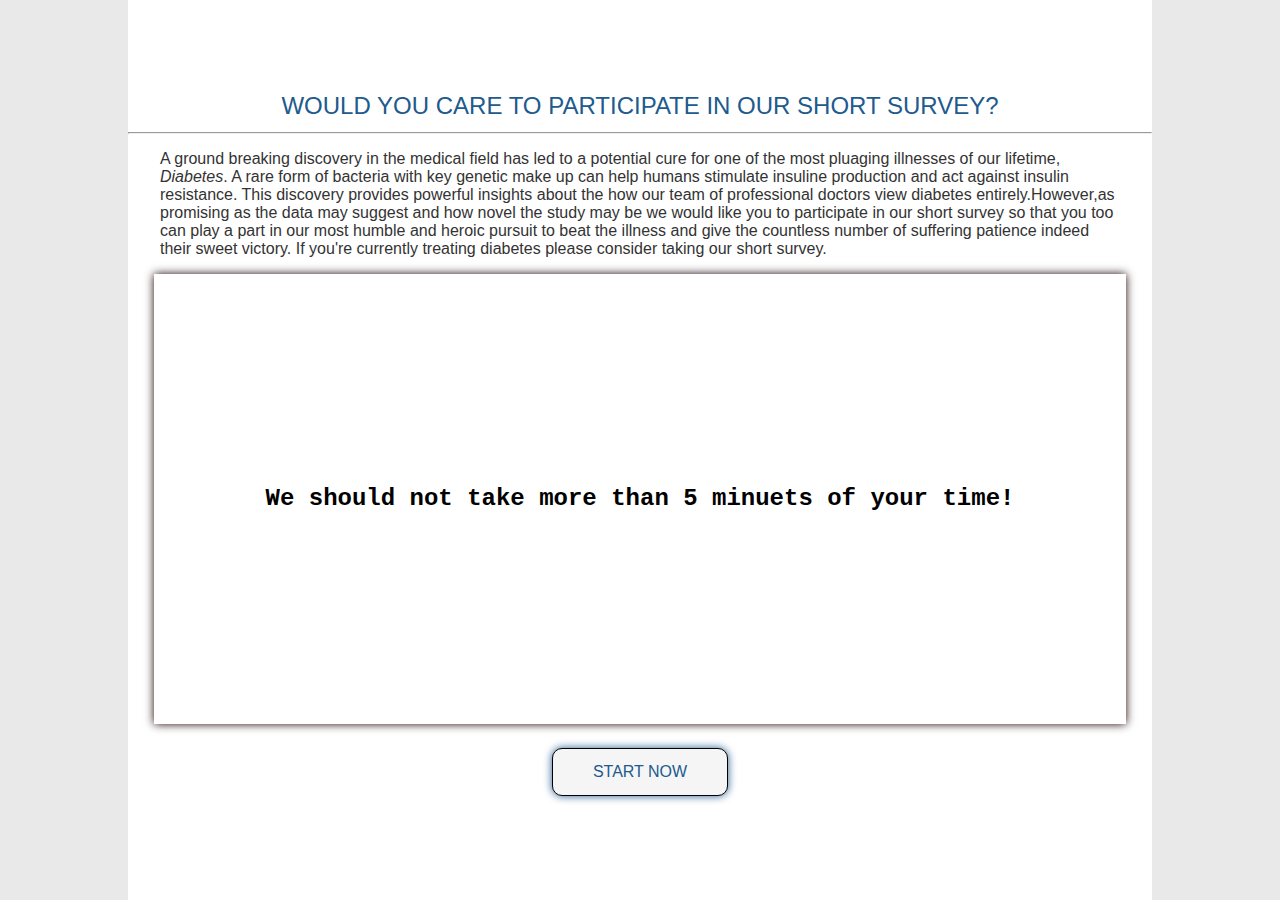
<file: index.html>
<!DOCTYPE html>

<html lang="en">

  <head>  

    <meta charset="UTF-8" />
    <meta http-equiv="X-UA-Compatible" content="IE=edge" />
    <meta name="viewport" content="width=device-width, initial-scale=1.0" />
    <link rel="stylesheet" href="style.css">  
    <link rel="stylesheet" href="https://cdnjs.cloudflare.com/ajax/libs/font-awesome/5.15.3/css/all.css">
    <link rel="preconnect" href="https://fonts.googleapis.com">
    <link rel="preconnect" href="https://fonts.gstatic.com" crossorigin> 
    <script src="https://code.jquery.com/jquery-3.6.0.js" integrity="sha256-H+K7U5CnXl1h5ywQfKtSj8PCmoN9aaq30gDh27Xc0jk=" crossorigin="anonymous"></script>
    <link href="https://fonts.googleapis.com/css2?family=Playfair+Display&display=swap" rel="stylesheet">
    <script src="main.js" defer></script>
    
    <title>Free Code Camp Survey</title>

  </head>

  <body> 

    <main> 

        <!-- Landing page start--> 

    <section id="sec-1">
      <div class="container-1"> 

        <div> 

            <h1 id="title">WOULD YOU CARE TO PARTICIPATE IN OUR SHORT SURVEY? </h1>

             <hr> 

            <p id="description">
                
                A ground breaking discovery in the medical field has led to
                a potential cure for one  of the most pluaging illnesses of our lifetime, <em>Diabetes</em>. A rare 
                form of bacteria with key genetic make up can help humans stimulate insuline production and act against 
                insulin resistance. This discovery provides powerful insights about the how our team of professional doctors view 
                diabetes entirely.However,as promising as the data may suggest and how novel the study may be we would 
                like you to participate in our short survey so that you too can play a part in our most humble and heroic 
                pursuit to beat the illness and give the countless number of suffering patience indeed their sweet victory. If you're currently 
                treating diabetes please consider taking our short survey.  

            </p> 

        </div>
          
        <div class="slideshow"> 
          
          <div id="short-text">   
           <h4 id="short-text-h4">We should not take more than 5 minuets of your time!</h4>
         </div>

        </div>   
    
        <a href="#sec-2" class="scroll"><button id="start-btn">START NOW </button></a>

      </div>   
         </section> 

        <!-- Landing page end -->

    <section id="sec-2">

    <div class="container-2 display ">
      
      <form action="#" id="survey-form"> 
                
          <div class="contact">

                    <div id="input-blocks"> 

                      <label for="name" id="name-label"> Please enter your name* </label>  
                      <input type="text" id="name" class="required-fields " placeholder="e.g Thabo" required/>
                    
                    </div>    
                    <div id="input-blocks"> 

                      <label for="name" id="name-label"> Please enter your last name* </label>  
                      <input type="text" id="name1" class="required-fields " placeholder="e.g Mngoma" required/>
                    
                    </div>    
                    <div id="input-blocks"> 

                      <label for="name" id="name-label"> Please enter your middle name* </label>  
                      <input type="text" id="name2" class="required-fields " placeholder="e.g Siphiwe " required/>
                    
                    </div>    

                    <div id="input-blocks"> 

                      <label for="email" id="email-label"> Please enter your e-mail</label>
                      <input type="email" class="required-fields" id="email" placeholder="username@email.com" required />
                
                    </div>

                    <div id="input-blocks"> 

                      <label for="number" id="number-label">Please enter your cellphone numbers: </label>
                      <!-- don't forget to set the minimum and maximum value attributes-->
                      <input type="number" class="required-fields" min="0" max="999999999" id="number" placeholder="e.g 23" required/>
                  
                    </div>
         </div> 

            <label for="dropdown">What type of diebetes are you diagnosed with ?  </label>
           
          <select name="dropdown" id="dropdown">
       
            <option value="Type-1" id="type">Type-1</option>
            <option value="Type-2" id="type">Type-2</option>
        
          </select> 
             
          

            <fieldset>

              <legend>what is your age group ?</legend>
              
              
              <input name="age" type="radio" id="radio" checked  />  > 18 years
              <br>
              <input name="age" type="radio" id="radio-checkbox" /> 18 < years <= 30
              <br>
              <input name="age" type="radio" id="radio-checkbox" /> 30 < years <= 50
              <br>
              <input name="age" type="radio" id="radio-checkbox" /> > 50 years 
              <br> 

            </fieldset>

            <fieldset>

              <legend> Do you currently smoke ?</legend>

              <input name="smoke" type="radio" id="radio-checkbox" checked/> regularly
              <br>
              <input name="smoke" type="radio" id="radio-checkbox" /> on frequent occssion
              <br>
              <input name="smoke" type="radio" id="radio-checkbox" /> sparringly 
              <br>
              <input name="smoke" type="radio" id="radio-checkbox" /> Never 
               <br>

            </fieldset>

            <fieldset>

              <legend>Do you consume alcoholic substances ?</legend>

              <input name = "alcohol" type="radio" id="radio-checkbox" checked /> regularly 
              <br>
              <input name = "alcohol" type="radio" id="radio-checkbox"/> on frequent occasion 
              <br>
              <input name = "alcohol" type="radio" id="radio-checkbox" /> sparringly 
              <br>
              <input name = "alcohol" type="radio" id="radio-checkbox"/> Never

            </fieldset>

            <fieldset>

              <legend>How would you describe the severity of your symptoms ?</legend>

              <input name ="severe" type="radio" id="radio-checkbox" checked/> Mild 
              <br>
              <input name ="severe"  type="radio" id="radio-checkbox"/> Moderate 
              <br>
              <input name ="severe"  type="radio" id="radio-checkbox"/> severe 
              <br>
              <input name ="severe"  type="radio" id="radio-checkbox"/>very severe

            </fieldset>

            <fieldset>

              <legend>Which of the following best describes your current medication ?</legend>

              <input type="checkbox" id="radio-checkbox" value="med-1"/>regular insulin (Humulin and Novolin)
              <br>
              <input type="checkbox" id="radio-checkbox" value="med-2"/>insulin aspart (NovoLog, FlexPen, Fiasp)
              <br>
              <input type="checkbox" id="radio-checkbox" value="med-3"/>insulin lispro (Humalog)
              <br>
              <input type="checkbox" id="radio-checkbox" value="med-4"/>insulin isophane (Humulin N, Novolin N)
              <br>
              <input type="checkbox" id="radio-checkbox" value="med-5"/>insulin degludec (Tresiba)
              <br>
              <input type="checkbox" id="radio-checkbox" value="med-6"/>insulin glargine (Lantus)
              <br>
              <input type="checkbox" id="radio-checkbox" value="med-7"/>insulin detemir (Levemir)
              <br>
              <input type="checkbox" id="radio-checkbox" value="med-8"/>insulin glargine (Toujeo)
              <br>
              <input type="checkbox" id="radio-checkbox" value="med-9"/>NovoLog Mix 70/30 (insulin aspart protamine-insulin aspart)
              <br>
              <input type="checkbox" id="radio-checkbox" value="med-10"/>Humalog Mix 75/25 (insulin lispro protamine-insulin lispro)

            </fieldset>

            <fieldset>

              <legend>Have you undergone surgery due to  complications of diabetes ?</legend>
               
              <input name="surgery" type="radio" id="radio-checkbox" checked/> Yes
               <br>
              <input name="surgery" type="radio" id="radio-checkbox"/> No

            </fieldset>

            <fieldset>

              <legend>Have you also been diagnosed for the following chronic illnesses ?</legend>

              <input type="checkbox" id="radio-checkbox" value="illness-1" /> Renal diseases
               <br>
              <input type="checkbox" id="radio-checkbox" value="illness-2"/> Hypertension 
               <br>
              <input type="checkbox" id="radio-checkbox" value="illness-3" /> Any  cancer
              <br>
              <input type="checkbox" id="radio-checkbox" value="illness-4" /> GI related diseases

            </fieldset>

            <fieldset>

              <legend>Please select one or more of the following option</legend>

              <input type="checkbox" id="radio-checkbox" value="opt-1" /> Willing to relocate. 
              <br>
              <input type="checkbox" id="radio-checkbox" value="opt-2"/> Have own transport. 
              <br>
              <input type="checkbox" id="radio-checkbox" value="opt-3"/> Willing to change diet.
              <br>
              <input type="checkbox" id="radio-checkbox" value="opt-4"/> Willing to pause using  other unprescribed substances. 

            </fieldset>

            <label for="comments" >Please specify any special concerns for any special needs not mentioned above</label>
            
              <textarea name="comments" id="comments" cols="30" rows="10"></textarea>
              <br>  

            <button id="submit">SUBMIT</button>
            
          </form>

        </div> 
        </section>  

  <div class="modal-container"> 
  
    <div class="modal">

       <div class="circle-div"> 

        <div class="circle">
          <i class="fa fa-3x fa-check"></i>
        </div> 

      </div>
      
      <div class="modal-text">

        <h3 class="modal-title">Thank you for your participation</h3> 
       
        <p class="modal-para">
          
        Your contribution is invaluable to us. We trust that the 
        information provided best represent your current status 
        with diabetes. We are working everyday with different doctors  
        around the world to  fight this illness. We are again grateful
        for your conribution and we wish a speedy recovery and a healthier life. 
          
          <br>
          <hr>
          <br>
        <em>For further communication we will use the contact information provided</em>
        </p>  

      </div> 

      <div class="btn-container"> 
        <a href="#"><button id="dismiss-btn">Dismiss</button></a>
      </div> 

    </div>
        
  </div>

    </main>

  </body>

</html>
</file>
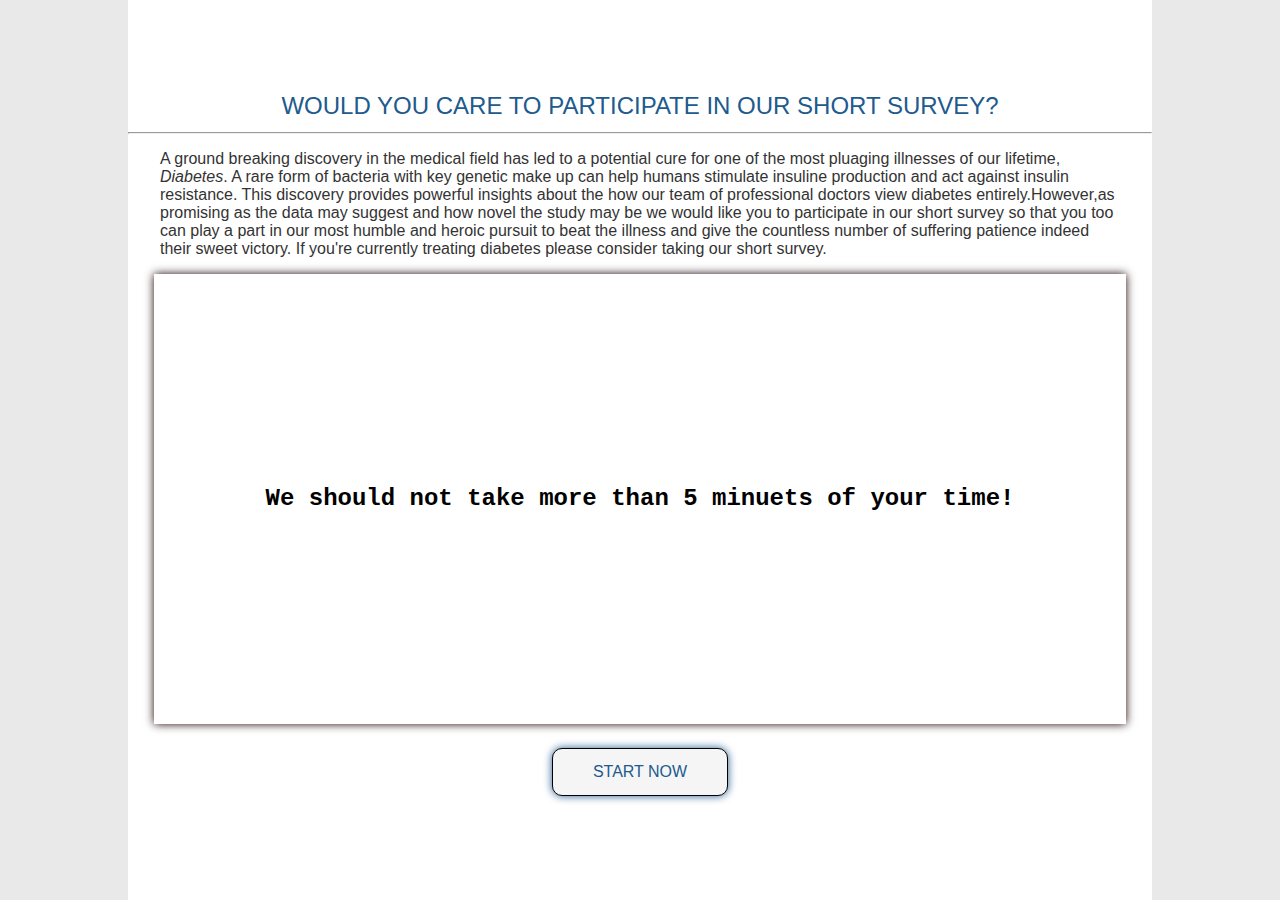
<file: html/index.html>
<!DOCTYPE html>

<html lang="en">

  <head>  

    <meta charset="UTF-8" />
    <meta http-equiv="X-UA-Compatible" content="IE=edge" />
    <meta name="viewport" content="width=device-width, initial-scale=1.0" />
    <link rel="stylesheet" href="/css/style.css">  
    <link rel="stylesheet" href="https://cdnjs.cloudflare.com/ajax/libs/font-awesome/5.15.3/css/all.css">
    <link rel="preconnect" href="https://fonts.googleapis.com">
    <link rel="preconnect" href="https://fonts.gstatic.com" crossorigin> 
    <script src="https://code.jquery.com/jquery-3.6.0.js" integrity="sha256-H+K7U5CnXl1h5ywQfKtSj8PCmoN9aaq30gDh27Xc0jk=" crossorigin="anonymous"></script>
    <link href="https://fonts.googleapis.com/css2?family=Playfair+Display&display=swap" rel="stylesheet">

    <script src="/js/main.js" defer></script>
    
    <title>Free Code Camp Survey</title>

  </head>

  <body> 

    <main> 

        <!-- Landing page start--> 

    <section id="sec-1">
      <div class="container-1"> 

        <div> 

            <h1 id="title">WOULD YOU CARE TO PARTICIPATE IN OUR SHORT SURVEY? </h1>

             <hr> 

            <p id="description">
                
                A ground breaking discovery in the medical field has led to
                a potential cure for one  of the most pluaging illnesses of our lifetime, <em>Diabetes</em>. A rare 
                form of bacteria with key genetic make up can help humans stimulate insuline production and act against 
                insulin resistance. This discovery provides powerful insights about the how our team of professional doctors view 
                diabetes entirely.However,as promising as the data may suggest and how novel the study may be we would 
                like you to participate in our short survey so that you too can play a part in our most humble and heroic 
                pursuit to beat the illness and give the countless number of suffering patience indeed their sweet victory. If you're currently 
                treating diabetes please consider taking our short survey.  

            </p> 

        </div>
          
        <div class="slideshow"> 
          
          <div id="short-text">   
           <h4 id="short-text-h4">We should not take more than 5 minuets of your time!</h4>
         </div>

        </div>   
    
        <a href="#sec-2" class="scroll"><button id="start-btn">START NOW </button></a>

      </div>   
         </section> 

        <!-- Landing page end -->

    <section id="sec-2">

    <div class="container-2 display ">
      
      <form action="#" id="survey-form"> 
                
          <div class="contact">

                    <div id="input-blocks"> 

                      <label for="name" id="name-label"> Please enter your name* </label>  
                      <input type="text" id="name" class="required-fields " placeholder="e.g Thabo" required/>
                    
                    </div>    
                    <div id="input-blocks"> 

                      <label for="name" id="name-label"> Please enter your last name* </label>  
                      <input type="text" id="name1" class="required-fields " placeholder="e.g Mngoma" required/>
                    
                    </div>    
                    <div id="input-blocks"> 

                      <label for="name" id="name-label"> Please enter your middle name* </label>  
                      <input type="text" id="name2" class="required-fields " placeholder="e.g Siphiwe " required/>
                    
                    </div>    

                    <div id="input-blocks"> 

                      <label for="email" id="email-label"> Please enter your e-mail</label>
                      <input type="email" class="required-fields" id="email" placeholder="username@email.com" required />
                
                    </div>

                    <div id="input-blocks"> 

                      <label for="number" id="number-label">Please enter your cellphone numbers: </label>
                      <!-- don't forget to set the minimum and maximum value attributes-->
                      <input type="number" class="required-fields" min="0" max="999999999" id="number" placeholder="e.g 23" required/>
                  
                    </div>
         </div> 

            <label for="dropdown">What type of diebetes are you diagnosed with ?  </label>
           
          <select name="dropdown" id="dropdown">
       
            <option value="Type-1" id="type">Type-1</option>
            <option value="Type-2" id="type">Type-2</option>
        
          </select> 
             
          

            <fieldset>

              <legend>what is your age group ?</legend>
              
              
              <input name="age" type="radio" id="radio" checked  />  > 18 years
              <br>
              <input name="age" type="radio" id="radio-checkbox" /> 18 < years <= 30
              <br>
              <input name="age" type="radio" id="radio-checkbox" /> 30 < years <= 50
              <br>
              <input name="age" type="radio" id="radio-checkbox" /> > 50 years 
              <br> 

            </fieldset>

            <fieldset>

              <legend> Do you currently smoke ?</legend>

              <input name="smoke" type="radio" id="radio-checkbox" checked/> regularly
              <br>
              <input name="smoke" type="radio" id="radio-checkbox" /> on frequent occssion
              <br>
              <input name="smoke" type="radio" id="radio-checkbox" /> sparringly 
              <br>
              <input name="smoke" type="radio" id="radio-checkbox" /> Never 
               <br>

            </fieldset>

            <fieldset>

              <legend>Do you consume alcoholic substances ?</legend>

              <input name = "alcohol" type="radio" id="radio-checkbox" checked /> regularly 
              <br>
              <input name = "alcohol" type="radio" id="radio-checkbox"/> on frequent occasion 
              <br>
              <input name = "alcohol" type="radio" id="radio-checkbox" /> sparringly 
              <br>
              <input name = "alcohol" type="radio" id="radio-checkbox"/> Never

            </fieldset>

            <fieldset>

              <legend>How would you describe the severity of your symptoms ?</legend>

              <input name ="severe" type="radio" id="radio-checkbox" checked/> Mild 
              <br>
              <input name ="severe"  type="radio" id="radio-checkbox"/> Moderate 
              <br>
              <input name ="severe"  type="radio" id="radio-checkbox"/> severe 
              <br>
              <input name ="severe"  type="radio" id="radio-checkbox"/>very severe

            </fieldset>

            <fieldset>

              <legend>Which of the following best describes your current medication ?</legend>

              <input type="checkbox" id="radio-checkbox" value="med-1"/>regular insulin (Humulin and Novolin)
              <br>
              <input type="checkbox" id="radio-checkbox" value="med-2"/>insulin aspart (NovoLog, FlexPen, Fiasp)
              <br>
              <input type="checkbox" id="radio-checkbox" value="med-3"/>insulin lispro (Humalog)
              <br>
              <input type="checkbox" id="radio-checkbox" value="med-4"/>insulin isophane (Humulin N, Novolin N)
              <br>
              <input type="checkbox" id="radio-checkbox" value="med-5"/>insulin degludec (Tresiba)
              <br>
              <input type="checkbox" id="radio-checkbox" value="med-6"/>insulin glargine (Lantus)
              <br>
              <input type="checkbox" id="radio-checkbox" value="med-7"/>insulin detemir (Levemir)
              <br>
              <input type="checkbox" id="radio-checkbox" value="med-8"/>insulin glargine (Toujeo)
              <br>
              <input type="checkbox" id="radio-checkbox" value="med-9"/>NovoLog Mix 70/30 (insulin aspart protamine-insulin aspart)
              <br>
              <input type="checkbox" id="radio-checkbox" value="med-10"/>Humalog Mix 75/25 (insulin lispro protamine-insulin lispro)

            </fieldset>

            <fieldset>

              <legend>Have you undergone surgery due to  complications of diabetes ?</legend>
               
              <input name="surgery" type="radio" id="radio-checkbox" checked/> Yes
               <br>
              <input name="surgery" type="radio" id="radio-checkbox"/> No

            </fieldset>

            <fieldset>

              <legend>Have you also been diagnosed for the following chronic illnesses ?</legend>

              <input type="checkbox" id="radio-checkbox" value="illness-1" /> Renal diseases
               <br>
              <input type="checkbox" id="radio-checkbox" value="illness-2"/> Hypertension 
               <br>
              <input type="checkbox" id="radio-checkbox" value="illness-3" /> Any  cancer
              <br>
              <input type="checkbox" id="radio-checkbox" value="illness-4" /> GI related diseases

            </fieldset>

            <fieldset>

              <legend>Please select one or more of the following option</legend>

              <input type="checkbox" id="radio-checkbox" value="opt-1" /> Willing to relocate. 
              <br>
              <input type="checkbox" id="radio-checkbox" value="opt-2"/> Have own transport. 
              <br>
              <input type="checkbox" id="radio-checkbox" value="opt-3"/> Willing to change diet.
              <br>
              <input type="checkbox" id="radio-checkbox" value="opt-4"/> Willing to pause using  other unprescribed substances. 

            </fieldset>

            <label for="comments" >Please specify any special concerns for any special needs not mentioned above</label>
            
              <textarea name="comments" id="comments" cols="30" rows="10"></textarea>
              <br>  

            <button id="submit">SUBMIT</button>
            
          </form>

        </div> 
        </section>  

  <div class="modal-container"> 
  
    <div class="modal">

       <div class="circle-div"> 

        <div class="circle">
          <i class="fa fa-3x fa-check"></i>
        </div> 

      </div>
      
      <div class="modal-text">

        <h3 class="modal-title">Thank you for your participation</h3> 
       
        <p class="modal-para">
          
        Your contribution is invaluable to us. We trust that the 
        information provided best represent your current status 
        with diabetes. We are working everyday with different doctors  
        around the world to  fight this illness. We are again grateful
        for your conribution and we wish a speedy recovery and a healthier life. 
          
          <br>
          <hr>
          <br>
        <em>For further communication we will use the contact information provided</em>
        </p>  

      </div> 

      <div class="btn-container"> 
        <a href="#"><button id="dismiss-btn">Dismiss</button></a>
      </div> 

    </div>
        
  </div>

    </main>

  </body>

</html>
</file>
<file: style.css>
*,*::after,*::before
{
    margin:0; 
    padding:0;
    box-sizing: border-box; 
}  

body
{ 
    display: flex;
    flex-direction: column;
    justify-content: center;
    align-items: center;
    justify-content: center;
    width: 100vw; 

}

:root 
{ 
    --primary-color: rgb(33, 90, 141); 
}

body::-webkit-scrollbar 
{
  background-color: rgb(255, 255, 255);
} 

body::-webkit-scrollbar-track
{ 
    box-shadow: inset 0px 0px 50px ;

} 

body::-webkit-scrollbar-thumb
{ 
    background-color: var(--primary-color);
    border: #fff;
    
} 

body::-webkit-scrollbar-corner 
{
    display: none;
}

main
{
    display: flex;
    flex-direction: column;
    justify-content: center;
    align-items: center;
    justify-content: center;
    background-color: rgba(14, 14, 14, 0.089); 
    width:100vw; 
    height: auto;
} 

#sec-1 , #sec-2
{
    display: flex;
    flex-direction: column;
    justify-content: center;
    align-items: center;
    justify-content: center;
}

.container-1 
{

    display: flex;
    flex-direction: column; 
    align-items: center;
    text-align: center; 
    justify-content: center;
    height: 100vh; 
    background-color: rgb(255, 255, 255);
    max-width: 80%;
}   

#title
{
    color:var(--primary-color); 
    font-family:'Gill Sans', 'Gill Sans MT', Calibri, 'Trebuchet MS', sans-serif;
    font-weight: 500; 
    margin: 0.5em 1em;  
    font-size:1.5em; 
} 

#description
{ 
  color: #333; 
  padding: 1em 2em;  
  font-family:'Trebuchet MS', 'Lucida Sans Unicode', 'Lucida Grande', 'Lucida Sans', Arial, sans-serif;
  text-align: start;
}

.slideshow
{  
     position: relative;
    display: flex; 
    flex-direction: column;
    align-items: center;
    justify-content: center;
    text-align: center;
    width: 95%;
    height: 50vh;  
    overflow: hidden; 
    box-shadow: 0px 0px 9px rgb(31, 4, 4) ;
    transition: all 1s ease-out;

}  
 
.slideshow img 
{  
   position:absolute; 
   width: 100%;
   height: 100%; 
   transition: all 1s ease-in-out;
   z-index: 1;

}  

#short-text 
{   
    position: absolute;
    color:var(-primary-color); 
    font-family: 'Courier New', Courier, monospace;
    text-align: center;
    padding: 0em 1em; 
    margin:0 2em;
    font-size: 1.5em; 
    background-color: rgba(255,255,255,0.7);
    z-index: 100;
} 

a{
    text-decoration: none;
    color :var(-primary-color);
 }

#start-btn 
{
    margin-top: 1.5em; 
    border: none;
    background-color: rgb(245, 245, 245);  
    padding: 0.9em 2.5em;
    margin-bottom: 1.5em;
    color:var(--primary-color); 
    font-weight: 100; 
    font-size: 16px;  
    box-shadow: 0px 0px 9px;
    border-radius: 10px;
    border: 1px solid #000;  
    cursor: pointer;
} 

#start-btn:hover
  {   
      color: #fff;
      transition: all 2s ease-in;
      background-color: var(--primary-color);
      box-shadow: 0px 0px 9px rgb(31, 4, 4); 
      border: 1px solid #fff; 
      
  }  

.container-2
{ 
    display: flex ;
    flex-direction: column;
    align-items: center;
    justify-items: center;
    background-color: rgb(255, 255, 255);
    width: 100vw;
    max-width: 80%;
    padding: 4em 1em; 
    box-shadow: inset 0px 0px 9px ; 
  
  
}   

.display
{
    display: none;
}

#survey-form
{ 
    display:flex; 
    flex-direction: column;
    width: 80%;
} 

label
{
    display: block; 
    padding: 5px; 
    font-size: large;
    font-weight: 900; 

} 

input
{
    margin:0.6em 1em; 
}  

fieldset
{
    margin: 1em 0em;
    padding: 1em 0em;
} 

legend
{   
    font-size: 1.2em;
    font-weight: 600;
    text-align: center;
    padding: 0em 10px ;
}

#submit
{
    margin-top: 1.5em; 
    border: none;
    background-color: rgb(245, 245, 245);  
    padding: 0.9em 2.5em;
    margin-bottom: 1.5em;
    color:var(-primary-color); 
    font-weight: 100; 
    font-size: 16px;  
    box-shadow: 0px 0px 9px;
    width:100%; 
    border: 1px solid #000;  
    cursor: pointer;
}

#submit:hover
  {   
      color: #fff;
      transition: all 2s ease-in;
      background-color: var(--primary-color);
      box-shadow: 0px 0px 9px rgb(31, 4, 4); 
      border: 1px solid #fff; 
      
  } 

  textarea
  {
      width:100%; 
  }

  .contact
  {   
      position: relative;
      width:100%;
      background-color: rgba(0, 0, 0, 0.1);
      padding: 1em 1.6em;
  } 

  #input-block
  {
      position: absolute;
      
  }

  #input-blocks input
  {  
      border: none;
      padding: 0 1em;
      width: 100%;
      height:2em;
      border-radius: 0.2em;
      margin-right: 7em;
      box-shadow: 0px 0px 9px rgba(0,0,0,0.5);
  }

  #dropdown 
    { 
       padding: 1.5%; 
       font-size:medium;
    }
  textarea
  {
      padding: 2%; 
      color:rgba(0, 0, 0, 0.753); 
      font-size: large; 
      font-family: 'Courier New', Courier, monospace;
  } 

  .modal-container
  {
      position:fixed;
      top:0;
      left:0;
      display: flex;
      flex-direction: column;
      align-items: center;
      justify-content: center;
      text-align: center;
      z-index: 200;
      background-color: #fff;
      height: 100vh;
      width: 100vw;
      opacity: 0;
      background-color: rgba(10, 9, 9, 0.692); 
      pointer-events: none; 
      transition: all 1s ease;
  } 
  
  .show 
  { 
      opacity: 1; 
      pointer-events: auto; 
  }

  .modal
  {   

      display:grid; 
      grid-template-rows: 3fr 3fr 1fr;
      justify-items: center;
      align-items: center;
      height: 70%; 
      width:60%;  
      max-height: 100%; 
      max-width: 500px;
      box-shadow: 0px 0px 50px rgba(0, 0, 0, 0.753);
      background-color: rgba(255, 255, 255, 0.87);
      border-radius: 9px;  
     
     
  }  

  .circle-div 
  { 
      display: flex;
      flex-direction: column;
      justify-content: center;
      align-items: center; 
      width: 30%;
      height: 70%; 
      max-width: 200px;
     
  }

  .circle 
  {   
      display: flex;
      flex-direction: column;
      align-items: center;
      justify-content: center;
      border: 7px solid rgb(0, 240, 32);
      height: 100%; 
      width:100%; 
      border-radius: 50%;
  } 

  .circle .fa-check
  { 
      color:rgb(0, 240, 32); 
      animation: animation-name 5s infinite;
      transform: scale(1);
            
            @keyframes animation {
                10% {
                    transform: scale(2);
                }

                20% {
                    transform: scale(1);
                }
            }
  }

  .modal-title
  { 
      padding: 1em 1em;  
      font-size: 1.4em;
      font-family: 'Segoe UI', Tahoma, Geneva, Verdana, sans-serif;
  } 

  .modal-text 
  { 
      max-width: 80%; 
      margin-bottom: 2em; 
      font-family:'Times New Roman', Times, serif; 
  }  

  .modal-para
  { 
      font-size: 1.2em; 
      padding-bottom: 0.6em;

  }

  #dismiss-btn
   { 
       border: none;
       background-color: var(--primary-color); 
       color: antiquewhite;
       padding:0.6em 2em; 
       border-radius: 5px; 
       font-size: 1.2em;
       margin-bottom: 5%;
   }



@media screen and (max-width: 760px)
{ 
    .container-1
    {
            width: 100vw;  
            max-width: 100vw;
    } 

    .container-2
    {
            width: 100vw;  
            max-width: 100vw;
    } 

    .slideshow 
    {
            width:90%; 
            height: 60vh;
    } 

    #short-text 
    {
            font-size: 1.5em;
            font-weight: lighter;
            font-family: 'Courier New', Courier, monospace;
            padding: 0px 1.5em; 
            color:rgb(13, 57, 95);
    }  

    #survey-form 
    { 
        width:95%;
    } 

    label 
     {
         font-size: 16px; 
     }
     
    fieldset 
    { 
        font-size: 16px;
    }

    legend 
    {   font-size: 16px;
        text-align: center;
        padding: 0em 1.5em;
        
    } 
    .circle-div
    { 
        width:30%; 
        height: 60%;
    } 
    .modal-title
    {
        font-size: 1.3em;
    } 

    .modal-para
    { 
        font-size: 1em;
    }
          
} 

@media screen and (max-width: 540px)
{   
     #title
     {
         font-size: 14px;
     } 

     #description
     { 
         font-size: 12px; 
     } 
     
     #short-text
      {
          font-size: 13px;
      } 

    #start-btn
     { 
         padding: 5px 10px;
     } 

     .container-2
     {
        width: 100vw;  
        max-width: 100vw;
     } 
     
     #survey-form
      {
          width:100%;
      } 

      label 
      {
          font-size: 14px;
      } 

      legend
       {
           font-size: 15px;
       }
      fieldset 
      { 
          font-size: 15px;
      }
    

    .circle-div
    { 
        width:40%; 
        height: 70%;
    } 
    .modal-title
    {
        font-size: 1em;
    } 

    .modal-text
    { 
        margin-bottom: 1em;
    }

    .modal-para
    { 
        font-size: 13px;
    } 
    #dismiss-btn
    {   
       font-size: 13px;
       padding: 0.2em 0.4em;
    } 

    body::-webkit-scrollbar
    {
        display: none;
    } 

    .modal-container
    { 
        opacity: 1; 
    }
    .modal-text
     {
         font-size: 12px;
     }
    
}
</file>
<file: css/style.css>
*,*::after,*::before
{
    margin:0; 
    padding:0;
    box-sizing: border-box; 
}  

body
{ 
    display: flex;
    flex-direction: column;
    justify-content: center;
    align-items: center;
    justify-content: center;
    width: 100vw; 

}

:root 
{ 
    --primary-color: rgb(33, 90, 141); 
}

body::-webkit-scrollbar 
{
  background-color: rgb(255, 255, 255);
} 

body::-webkit-scrollbar-track
{ 
    box-shadow: inset 0px 0px 50px ;

} 

body::-webkit-scrollbar-thumb
{ 
    background-color: var(--primary-color);
    border: #fff;
    
} 

body::-webkit-scrollbar-corner 
{
    display: none;
}

main
{
    display: flex;
    flex-direction: column;
    justify-content: center;
    align-items: center;
    justify-content: center;
    background-color: rgba(14, 14, 14, 0.089); 
    width:100vw; 
    height: auto;
} 

#sec-1 , #sec-2
{
    display: flex;
    flex-direction: column;
    justify-content: center;
    align-items: center;
    justify-content: center;
}

.container-1 
{

    display: flex;
    flex-direction: column; 
    align-items: center;
    text-align: center; 
    justify-content: center;
    height: 100vh; 
    background-color: rgb(255, 255, 255);
    max-width: 80%;
}   

#title
{
    color:var(--primary-color); 
    font-family:'Gill Sans', 'Gill Sans MT', Calibri, 'Trebuchet MS', sans-serif;
    font-weight: 500; 
    margin: 0.5em 1em;  
    font-size:1.5em; 
} 

#description
{ 
  color: #333; 
  padding: 1em 2em;  
  font-family:'Trebuchet MS', 'Lucida Sans Unicode', 'Lucida Grande', 'Lucida Sans', Arial, sans-serif;
  text-align: start;
}

.slideshow
{  
     position: relative;
    display: flex; 
    flex-direction: column;
    align-items: center;
    justify-content: center;
    text-align: center;
    width: 95%;
    height: 50vh;  
    overflow: hidden; 
    box-shadow: 0px 0px 9px rgb(31, 4, 4) ;
    transition: all 1s ease-out;

}  
 
.slideshow img 
{  
   position:absolute; 
   width: 100%;
   height: 100%; 
   transition: all 1s ease-in-out;
   z-index: 1;

}  

#short-text 
{   
    position: absolute;
    color:var(-primary-color); 
    font-family: 'Courier New', Courier, monospace;
    text-align: center;
    padding: 0em 1em; 
    margin:0 2em;
    font-size: 1.5em; 
    background-color: rgba(255,255,255,0.7);
    z-index: 100;
} 

a{
    text-decoration: none;
    color :var(-primary-color);
 }

#start-btn 
{
    margin-top: 1.5em; 
    border: none;
    background-color: rgb(245, 245, 245);  
    padding: 0.9em 2.5em;
    margin-bottom: 1.5em;
    color:var(--primary-color); 
    font-weight: 100; 
    font-size: 16px;  
    box-shadow: 0px 0px 9px;
    border-radius: 10px;
    border: 1px solid #000;  
    cursor: pointer;
} 

#start-btn:hover
  {   
      color: #fff;
      transition: all 2s ease-in;
      background-color: var(--primary-color);
      box-shadow: 0px 0px 9px rgb(31, 4, 4); 
      border: 1px solid #fff; 
      
  }  

.container-2
{ 
    display: flex ;
    flex-direction: column;
    align-items: center;
    justify-items: center;
    background-color: rgb(255, 255, 255);
    width: 100vw;
    max-width: 80%;
    padding: 4em 1em; 
    box-shadow: inset 0px 0px 9px ; 
  
  
}   

.display
{
    display: none;
}

#survey-form
{ 
    display:flex; 
    flex-direction: column;
    width: 80%;
} 

label
{
    display: block; 
    padding: 5px; 
    font-size: large;
    font-weight: 900; 

} 

input
{
    margin:0.6em 1em; 
}  

fieldset
{
    margin: 1em 0em;
    padding: 1em 0em;
} 

legend
{   
    font-size: 1.2em;
    font-weight: 600;
    text-align: center;
    padding: 0em 10px ;
}

#submit
{
    margin-top: 1.5em; 
    border: none;
    background-color: rgb(245, 245, 245);  
    padding: 0.9em 2.5em;
    margin-bottom: 1.5em;
    color:var(-primary-color); 
    font-weight: 100; 
    font-size: 16px;  
    box-shadow: 0px 0px 9px;
    width:100%; 
    border: 1px solid #000;  
    cursor: pointer;
}

#submit:hover
  {   
      color: #fff;
      transition: all 2s ease-in;
      background-color: var(--primary-color);
      box-shadow: 0px 0px 9px rgb(31, 4, 4); 
      border: 1px solid #fff; 
      
  } 

  textarea
  {
      width:100%; 
  }

  .contact
  {   
      position: relative;
      width:100%;
      background-color: rgba(0, 0, 0, 0.1);
      padding: 1em 1.6em;
  } 

  #input-block
  {
      position: absolute;
      
  }

  #input-blocks input
  {  
      border: none;
      padding: 0 1em;
      width: 100%;
      height:2em;
      border-radius: 0.2em;
      margin-right: 7em;
      box-shadow: 0px 0px 9px rgba(0,0,0,0.5);
  }

  #dropdown 
    { 
       padding: 1.5%; 
       font-size:medium;
    }
  textarea
  {
      padding: 2%; 
      color:rgba(0, 0, 0, 0.753); 
      font-size: large; 
      font-family: 'Courier New', Courier, monospace;
  } 

  .modal-container
  {
      position:fixed;
      top:0;
      left:0;
      display: flex;
      flex-direction: column;
      align-items: center;
      justify-content: center;
      text-align: center;
      z-index: 200;
      background-color: #fff;
      height: 100vh;
      width: 100vw;
      opacity: 0;
      background-color: rgba(10, 9, 9, 0.692); 
      pointer-events: none; 
      transition: all 1s ease;
  } 
  
  .show 
  { 
      opacity: 1; 
      pointer-events: auto; 
  }

  .modal
  {   

      display:grid; 
      grid-template-rows: 3fr 3fr 1fr;
      justify-items: center;
      align-items: center;
      height: 70%; 
      width:60%;  
      max-height: 100%; 
      max-width: 500px;
      box-shadow: 0px 0px 50px rgba(0, 0, 0, 0.753);
      background-color: rgba(255, 255, 255, 0.87);
      border-radius: 9px;  
     
     
  }  

  .circle-div 
  { 
      display: flex;
      flex-direction: column;
      justify-content: center;
      align-items: center; 
      width: 30%;
      height: 70%; 
      max-width: 200px;
     
  }

  .circle 
  {   
      display: flex;
      flex-direction: column;
      align-items: center;
      justify-content: center;
      border: 7px solid rgb(0, 240, 32);
      height: 100%; 
      width:100%; 
      border-radius: 50%;
  } 

  .circle .fa-check
  { 
      color:rgb(0, 240, 32); 
      animation: animation-name 5s infinite;
      transform: scale(1);
            
            @keyframes animation {
                10% {
                    transform: scale(2);
                }

                20% {
                    transform: scale(1);
                }
            }
  }

  .modal-title
  { 
      padding: 1em 1em;  
      font-size: 1.4em;
      font-family: 'Segoe UI', Tahoma, Geneva, Verdana, sans-serif;
  } 

  .modal-text 
  { 
      max-width: 80%; 
      margin-bottom: 2em; 
      font-family:'Times New Roman', Times, serif; 
  }  

  .modal-para
  { 
      font-size: 1.2em; 
      padding-bottom: 0.6em;

  }

  #dismiss-btn
   { 
       border: none;
       background-color: var(--primary-color); 
       color: antiquewhite;
       padding:0.6em 2em; 
       border-radius: 5px; 
       font-size: 1.2em;
       margin-bottom: 5%;
   }



@media screen and (max-width: 760px)
{ 
    .container-1
    {
            width: 100vw;  
            max-width: 100vw;
    } 

    .container-2
    {
            width: 100vw;  
            max-width: 100vw;
    } 

    .slideshow 
    {
            width:90%; 
            height: 60vh;
    } 

    #short-text 
    {
            font-size: 1.5em;
            font-weight: lighter;
            font-family: 'Courier New', Courier, monospace;
            padding: 0px 1.5em; 
            color:rgb(13, 57, 95);
    }  

    #survey-form 
    { 
        width:95%;
    } 

    label 
     {
         font-size: 16px; 
     }
     
    fieldset 
    { 
        font-size: 16px;
    }

    legend 
    {   font-size: 16px;
        text-align: center;
        padding: 0em 1.5em;
        
    } 
    .circle-div
    { 
        width:30%; 
        height: 60%;
    } 
    .modal-title
    {
        font-size: 1.3em;
    } 

    .modal-para
    { 
        font-size: 1em;
    }
          
} 

@media screen and (max-width: 540px)
{   
     #title
     {
         font-size: 14px;
     } 

     #description
     { 
         font-size: 12px; 
     } 
     
     #short-text
      {
          font-size: 13px;
      } 

    #start-btn
     { 
         padding: 5px 10px;
     } 

     .container-2
     {
        width: 100vw;  
        max-width: 100vw;
     } 
     
     #survey-form
      {
          width:100%;
      } 

      label 
      {
          font-size: 14px;
      } 

      legend
       {
           font-size: 15px;
       }
      fieldset 
      { 
          font-size: 15px;
      }
    

    .circle-div
    { 
        width:40%; 
        height: 70%;
    } 
    .modal-title
    {
        font-size: 1em;
    } 

    .modal-text
    { 
        margin-bottom: 1em;
    }

    .modal-para
    { 
        font-size: 13px;
    } 
    #dismiss-btn
    {   
       font-size: 13px;
       padding: 0.2em 0.4em;
    } 

    body::-webkit-scrollbar
    {
        display: none;
    } 

    .modal-container
    { 
        opacity: 1; 
    }
    .modal-text
     {
         font-size: 12px;
     }
    
}
</file>
